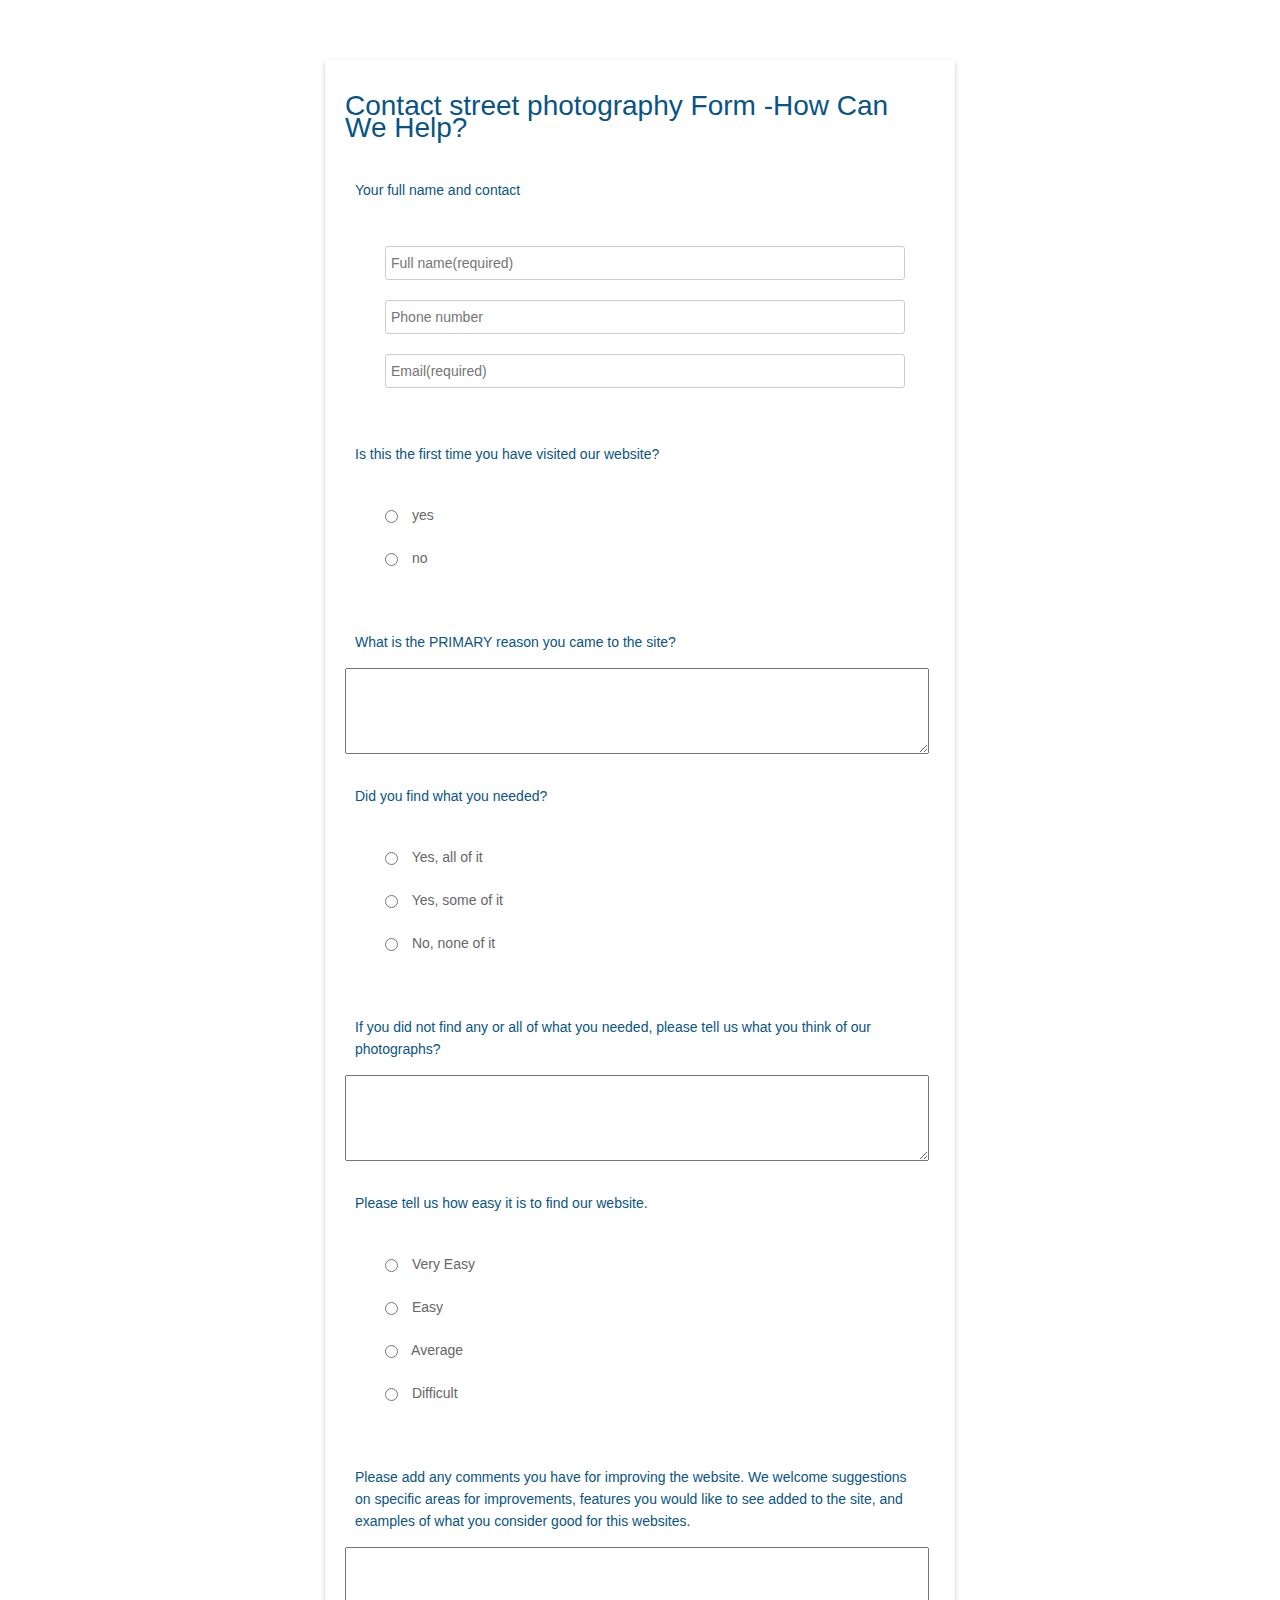
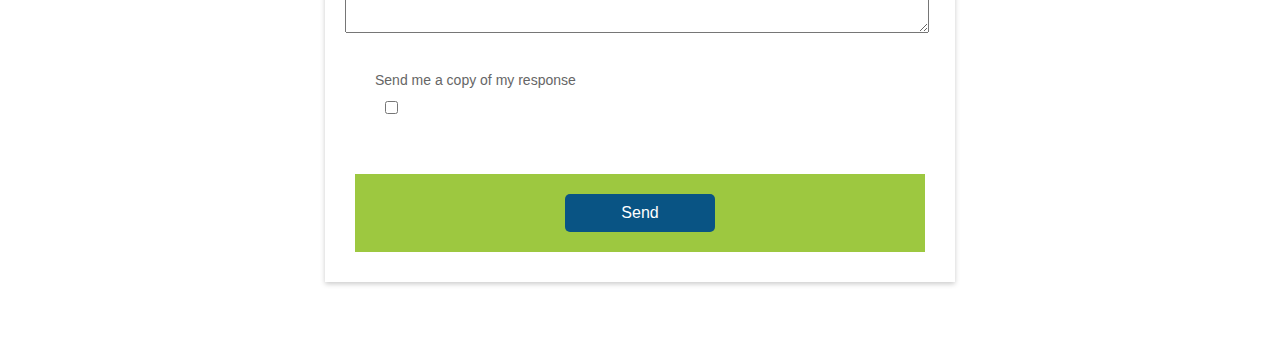
<file: contact-form.html>
<!DOCTYPE html>
<html lang="en">
  <head>
    <meta charset="utf-8" />
    <meta name="viewport" content="width=device-width, initial-scale=1.0" />
    <title>Contact us Form</title>
    <link rel="stylesheet" href="form-style.css" />

    <link
      href="https://fonts.googleapis.com/css2?family=Neuton:ital,wght@0,400;0,800;1,400&display=swap"
    />
  </head>
  <body>
    <div class="formbox">
      <form action="/">
        <h1 class="question">
          Contact street photography Form -How Can We Help?
        </h1>
        <p class="question">
          Your full name and contact
        </p>
        <div class="info">
          <input
            class="fname"
            type="text"
            name="name"
            placeholder="Full name(required)"
          />

          <input type="number" name="Phone" placeholder="Phone number" />
          <input type="email" name="email" placeholder="Email(required)" />
        </div>
        <p class="question">
          Is this the first time you have visited our website?
        </p>
        <div class="question-answer">
          <label><input type="radio" value="none" name="visited" /> yes</label>
          <label><input type="radio" value="none" name="visited" /> no</label>
        </div>
        <p class="question">What is the PRIMARY reason you came to the site?</p>
        <textarea rows="5"></textarea>
        <p class="question">Did you find what you needed?</p>
        <div class="question-answer">
          <label
            ><input type="radio" value="none" name="needed" /> Yes, all of
            it</label
          >
          <label
            ><input type="radio" value="none" name="needed" /> Yes, some of
            it</label
          >
          <label
            ><input type="radio" value="none" name="needed" /> No, none of
            it</label
          >
        </div>
        <p class="question">
          If you did not find any or all of what you needed, please tell us what
          you think of our photographs?
        </p>
        <textarea rows="5"></textarea>
        <p class="question">
          Please tell us how easy it is to find our website.
        </p>
        <div class="question-answer">
          <label
            ><input type="radio" value="none" name="easy" /> Very Easy</label
          >
          <label><input type="radio" value="none" name="easy" /> Easy</label>
          <label><input type="radio" value="none" name="easy" /> Average</label>
          <label
            ><input type="radio" value="none" name="easy" /> Difficult</label
          >
        </div>

        <p class="question">
          Please add any comments you have for improving the website. We welcome
          suggestions on specific areas for improvements, features you would
          like to see added to the site, and examples of what you consider good
          for this websites.
        </p>
        <textarea rows="5"></textarea>
        <div class="question-answer">
          Send me a copy of my response
          <label
            ><input
              type="checkbox"
              value="none"
              name="EMAIL_RECEIPT_CHECKBOX"
            />
          </label>
        </div>

        <div class="btn-block">
          <button type="submit">Send</button>
        </div>
      </form>
    </div>
  </body>
</html>
</file>
<file: form-style.css>
button, input, select, textarea{
    font-family: inherit;
    font-size: 100%;
    box-sizing: border-box;

}

 html,
 body {
   min-height: 100%;
   padding: 0;
   margin: 0;
   font-family: Roboto, Arial, sans-serif;
   font-size: 14px;
   color: #666;
 }
 form {
   padding: 25px;
   margin: 25px;
   box-shadow: 0 2px 5px #f5f5f5;
   background: #f5f5f5;
 }
 body,
 div,
 form,
 input,
 p {
   padding: 20px;
   margin: 10px;
   outline: none;
   font-family: Roboto, Arial, sans-serif;
   font-size: 14px;
   color: #666;
   line-height: 22px;
 }
 h1 {
   margin: 0 0 20px;
   font-weight: 400;
   color: #1c87c9;
 }
 .formbox {
   display: flex;
   justify-content: center;
   align-items: center;
   height: inherit;
   padding: 10px;
 }
 form {
   width: 50%;
   padding: 20px;
   background: #fff;
   box-shadow: 0 2px 5px #ccc;
 }
 input {
   width: calc(100% - 10px);
   padding: 5px;
   border: 1px solid #ccc;
   border-radius: 3px;
   vertical-align: middle;
 }
 input:hover,
 textarea:hover {
   outline: none;
   border: 1px solid #095484;
 }
 .submit {
   width: 100px;
   background-color: rgb(157, 200, 64);
 }

 th,
 td {
   width: 28%;
   padding: 15px 0;
   border-bottom: 1px solid #ccc;
   text-align: center;
   vertical-align: unset;
   line-height: 18px;
   font-weight: 400;
   word-break: break-all;
 }
 .first-col {
   width: 16%;
   text-align: left;
 }
 textarea:hover {
   outline: none;
   border: 1px solid #1c87c9;
 }
 table {
   width: 50%;
 }
 textarea {
   width: calc(100% - 6px);
 }
 .question {
   padding: 15px 0 5px;
   color: #095484;
 }
 .question-answer label {
   display: block;
   padding: 0 20px 10px 0;
 }
 .question-answer input {
   width: auto;
 }
 .btn-block {
   margin-top: 20px;
   text-align: center;
   background-color: rgb(157, 200, 64);
 }
 button {
   width: 150px;
   padding: 10px;
   border: none;
   -webkit-border-radius: 5px;
   -moz-border-radius: 5px;
   border-radius: 5px;
   background-color: #095484;
   font-size: 16px;
   color: #fff;
   cursor: pointer;
 }
 button:hover {
   background-color: #0666a3;
 }
 @media (min-width: 568px) {
   th,
   td {
     word-break: keep-all;
   }
 }
</file>
